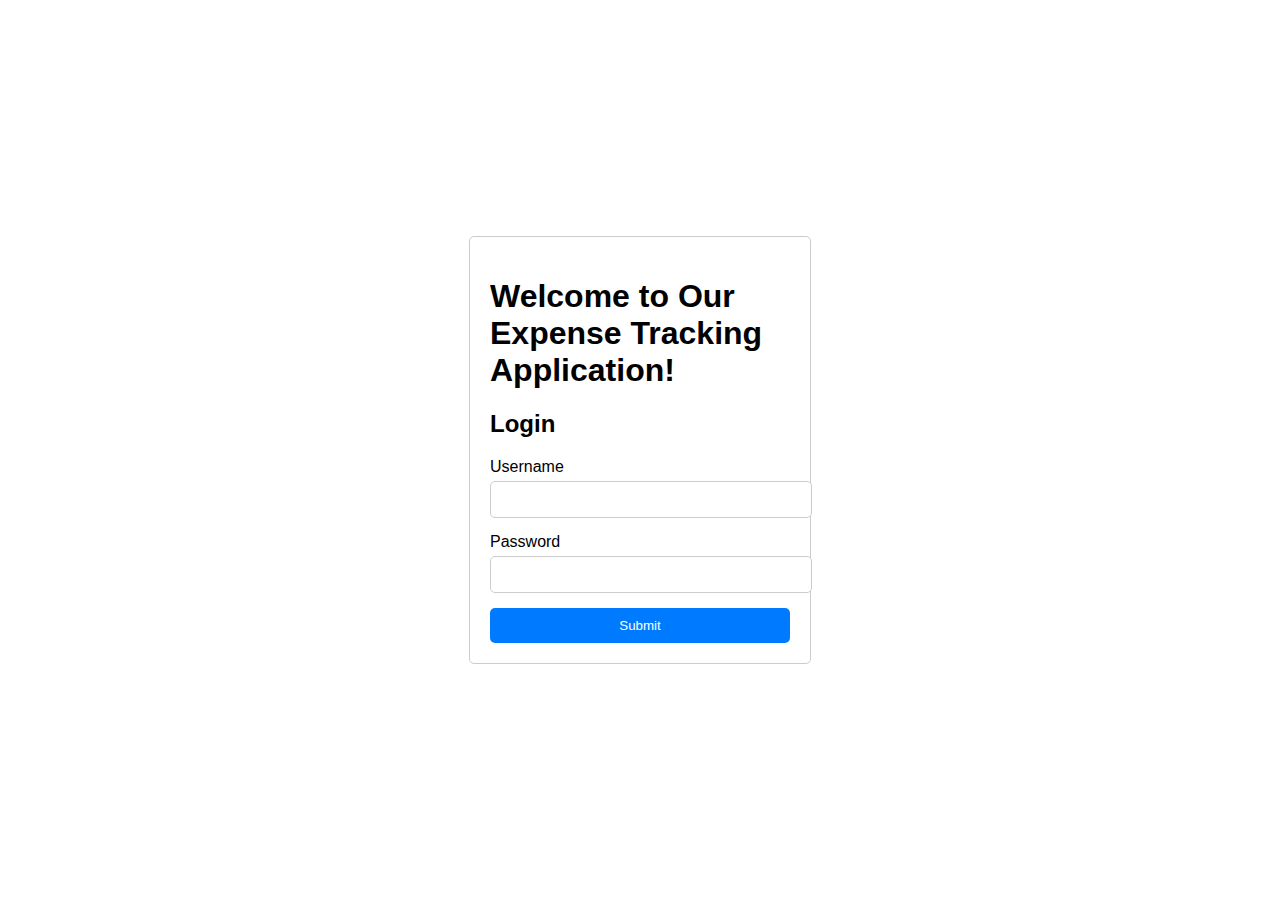
<file: index.html>
<!DOCTYPE html>
<html lang="en">
<head>
    <meta charset="UTF-8">
    <meta name="viewport" content="width=device-width, initial-scale=1.0">
    <title>Login Page</title>
    <link rel="stylesheet" href="login.css">
</head>
<body>
    <div class="login-container">
        <form id="loginForm">
            <h1>Welcome to Our Expense Tracking Application!</h1>
            <h2>Login</h2>
            <div class="input-group">
                <label for="username">Username</label>
                <input type="text" id="username" name="username" required>
            </div>
            <div class="input-group">
                <label for="password">Password</label>
                <input type="password" id="password" name="password" required>
            </div>
            <button type="submit">Submit</button>
        </form>
    </div>
    <script>
        document.getElementById('loginForm').addEventListener('submit', function(event) {
            event.preventDefault(); // Prevent the default form submission
            
            const username = document.getElementById('username').value;
            const password = document.getElementById('password').value;

            // Check if the credentials match
            if(username === 'User1234' && password === 'Password321!') {
                // Redirect to the expense tracking app page if the credentials match
                window.location.href = 'expense.html';
            } else {
                // Alert the user to try again if the credentials do not match
                alert('Invalid username or password. Please try again.');
            }
        });
    </script>
</body>
</html>
</file>
<file: login.css>
body {
    font-family: Arial, sans-serif;
    display: flex;
    justify-content: center;
    align-items: center;
    height: 100vh;
    margin: 0;
}

.login-container {
    width: 300px;
    padding: 20px;
    border: 1px solid #ccc;
    border-radius: 5px;
}

.input-group {
    margin-bottom: 15px;
}

input[type="text"],
input[type="password"] {
    width: 100%;
    padding: 10px;
    margin-top: 5px;
    border: 1px solid #ccc;
    border-radius: 5px;
}

button[type="submit"] {
    width: 100%;
    padding: 10px;
    border: none;
    border-radius: 5px;
    background-color: #007bff;
    color: white;
    cursor: pointer;
}

button[type="submit"]:hover {
    background-color: #0056b3;
}
</file>
